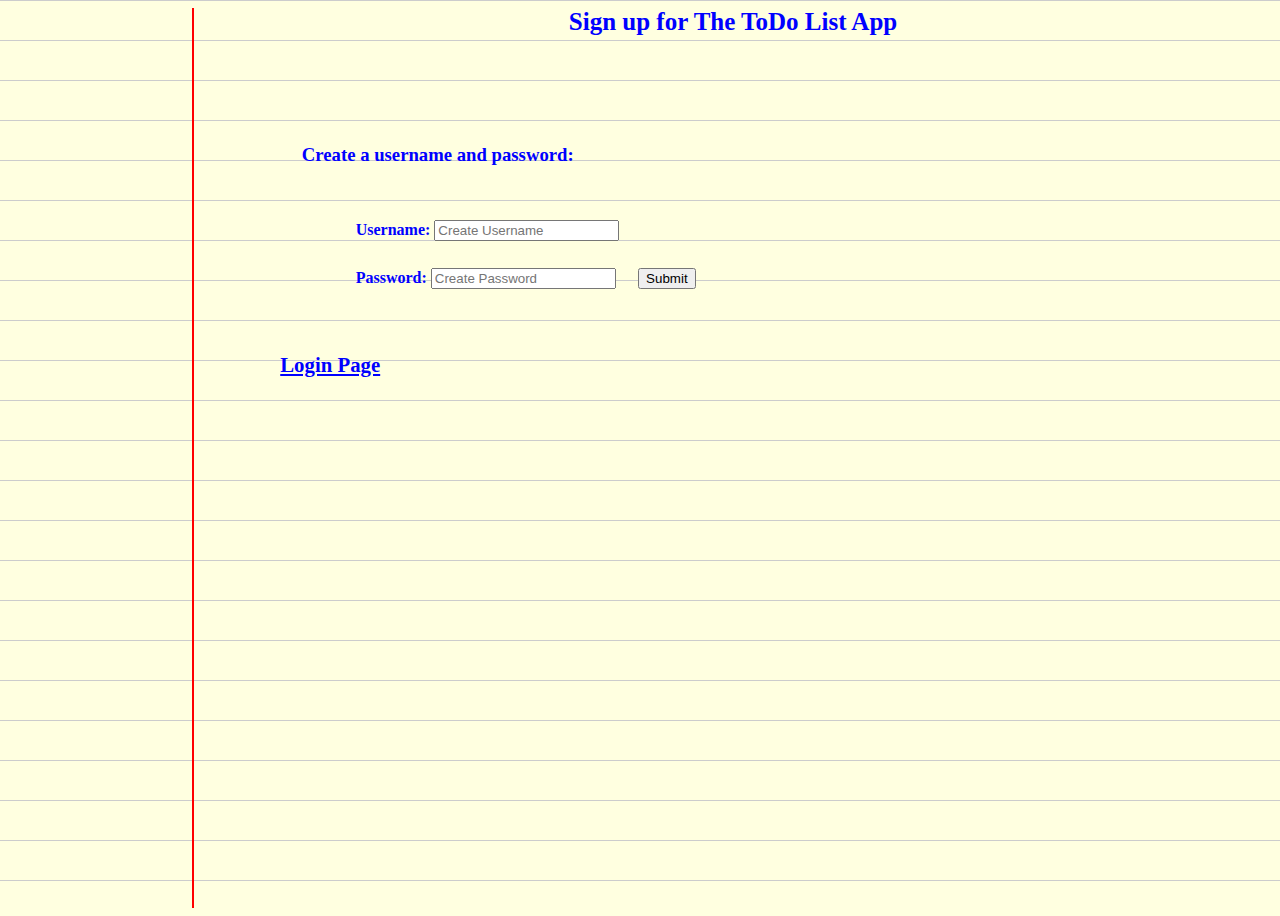
<file: index.html>
<!DOCTYPE html>
<html lang="en">

<head>
    <meta charset="UTF-8">
    <meta name="viewport" content="width=device-width, initial-scale=1.0">
    <meta http-equiv="X-UA-Compatible" content="ie=edge">
    <link href="https://fonts.googleapis.com/css2?family=Titillium+Web:wght@300&display=swap" rel="stylesheet">
    <link rel="stylesheet" href="./style.css">
    <title>Sign up</title>
</head>

<body>
    <header>
    Sign up for The ToDo List App
    </header>
    <div id='container'>
    <main>
        <h3>Create a username and password:</h3>
        
        <form id='signupform'>
            <label for='username'>Username:</label>
            <input type='text' id='username' name='username' placeholder="Create Username"><br>
            <label for='password'>Password:</label>
            <input type='password' id='password' name='password' placeholder="Create Password">
            <input type='submit' id='signupsubmit' name='signupsubmit'>



        </form>
        <br><br>
        <a id='loginlink' href='./Login/login.html'>Login Page</a>
    </main>
    
</div>
    <script type="module" src="./app.js"></script>
</body>

</html>
</file>
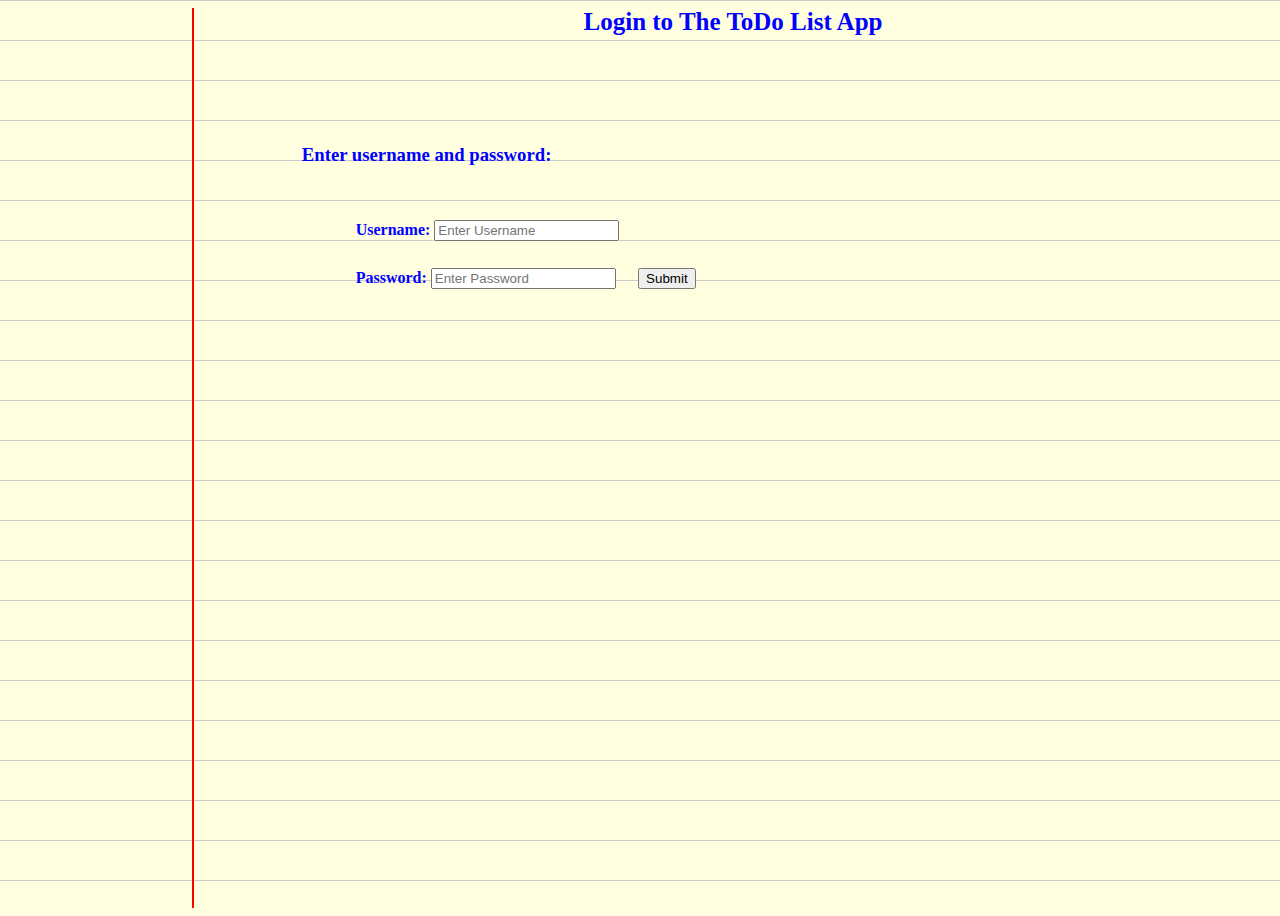
<file: Login/login.html>
<!DOCTYPE html>
<html lang="en">

<head>
    <meta charset="UTF-8">
    <meta name="viewport" content="width=device-width, initial-scale=1.0">
    <meta http-equiv="X-UA-Compatible" content="ie=edge">
    <link href="https://fonts.googleapis.com/css2?family=Titillium+Web:wght@300&display=swap" rel="stylesheet">
    <link rel="stylesheet" href='./login.css'>
    <title>Sign up</title>
</head>

<body>
    <header>
       Login to The ToDo List App
    </header>
    <main>
        <h3>Enter username and password:</h3>
        <form id='loginform'>
            <label for='username'>Username:</label>
            <input type='text' id='username' name='username' placeholder="Enter Username"><br>
            <label for='pass'>Password:</label>
            <input type='password' id='pass' name='pass' placeholder="Enter Password">
            <input type='submit' id='loginsubmit' name='loginsubmit'>



        </form>
    </main>
    <footer>
        
    </footer>

    <script type="module" src="./login.js"></script>
</body>

</html>
</file>
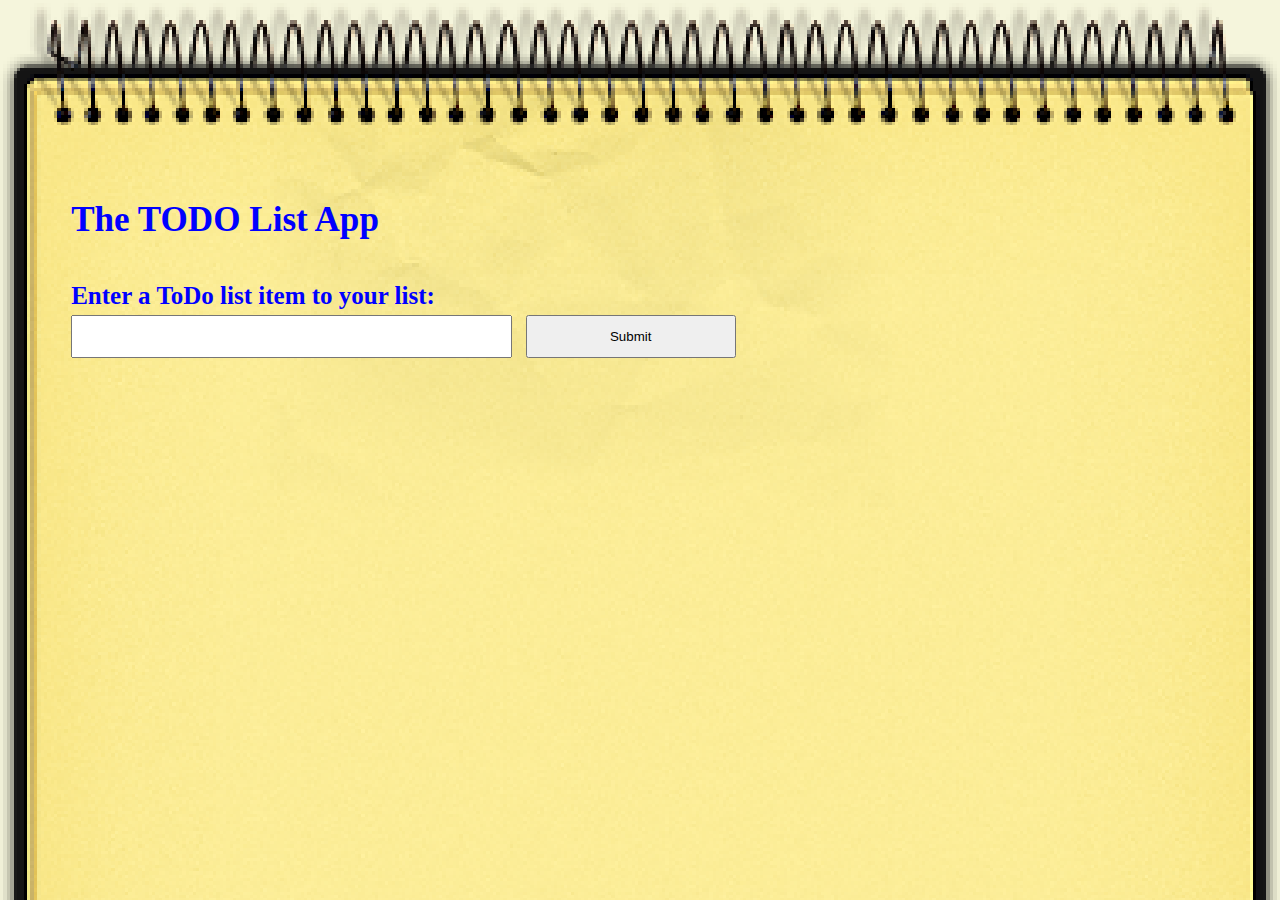
<file: Todo/todo.html>
<!DOCTYPE html>
<html lang="en">

<head>
    <meta charset="UTF-8">
    <meta name="viewport" content="width=device-width, initial-scale=1.0">
    <meta http-equiv="X-UA-Compatible" content="ie=edge">
    <link href="https://fonts.googleapis.com/css2?family=Titillium+Web:wght@300&display=swap" rel="stylesheet">
    <link rel="stylesheet" href="./todo.css">
    <title>ToDo List</title>
</head>

<body>
    
    <header>
       <h3>The TODO List App</h4>
    </header>
    <h5>Enter a ToDo list item to your list:</h3>
    <main>
    <div id='flexdiv'>
        <form id='todoform'>
            <label for='todoitem'></label>
            <input type='text' id='todoitem' name='todoitem'>
            <input type='submit' id='todosubmit' name='todosubmit'>

        </form>
        <div id='togglecontainer'>

        </div>
    </div>
    <div id='listcontainer'>

    </div>
        
        
    </main>
    <footer>
        
    </footer>

    <script type="module" src="./todo.js"></script>
</body>

</html>
</file>
<file: style.css>
body{
        background-image: linear-gradient(#ccc 1px, transparent 1px);
        background-size: 100% 40px;
        background-color: lightyellow;
        margin-left: 15%;
            border-left: 2px solid red;
            height: 900px;
          
        
      }


header {
   text-align: center;
   font-size: 25px;
   font-weight: 900;
   color: blue;
   margin-bottom: 10%;
   background-color: lightyellow;
}

h3 {
    margin-bottom: 5%;
    color: blue;
    margin-left: 10%;
}

form {
    color: blue;
    font-weight: 700;
    margin-left: 15%;
}
input {
    margin-bottom:3%;
}

#signupsubmit {
    margin-left: 2%;
    cursor: pointer;
}

#loginlink {
    font-size: 130%;
    color: blue;
    font-weight: 700;
    margin-left: 8%;
    margin-top: 50%;
}
</file>
<file: Login/login.css>
body{
        background-image: linear-gradient(#ccc 1px, transparent 1px);
        background-size: 100% 40px;
        background-color: lightyellow;
        margin-left: 15%;
            border-left: 2px solid red;
            height: 900px;
          
        
      }
    
    
    header {
       text-align: center;
       font-size: 25px;
       font-weight: 900;
       color: blue;
       margin-bottom: 10%;
    }
    
    h3 {
        margin-bottom: 5%;
        color: blue;
        margin-left: 10%;
    }
    
    form {
        color: blue;
        font-weight: 700;
        margin-left: 15%;
    }
    input {
        margin-bottom:3%;
    }
    #loginsubmit{
        margin-left: 2%;
    }
</file>
<file: Todo/todo.css>
body {
    
    background-image: url('../assets/paperback4.png'); 
    background-repeat: no-repeat;
    background-size: cover;
    image-rendering: pixelated;
    background-color: beige;  
    
    
}
header, main {
  margin-left: 5%;
  width: 80%;
}
header {
    margin-top: 200px;
    color: blue;
    font-size: 30px
}

h5 {
    margin-left: 5%;
    font-size: 25px;
    color: blue;
    margin-bottom: 5px;
}

h4 {

}
main {
   
}


ol {
   
}
.listLi {
    font-size: 25px;
    padding: 10px;
    border: 3px solid black;
    margin: 10px;
    width: 90%;
    border-radius: 5px;
    background-color: yellow;
    color: black;
}

.listLi:hover {
    background-color: yellow;
    
    border-color: 4px solid purple;
    
}
.completedbutton {
    font-size: 20px;
}
button {
    cursor: pointer;
}

#todosubmit {
    cursor: pointer;
    font-size: auto;
    float: right;
    width: 30%;
    margin-left: 2%;

}

input[type='checkbox'] {
    height: 5;
}

#todoitem {
    
    font-size: 20px;
    padding: 8px;
    width: 60%;
    
}

#todoform {
    display: flex;
    float: left;
    width: 70%;
    
}
#flexdiv {
    display: flex;
    margin-bottom: 5%;
    
    padding-right: 1%;
}
#togglecontainer {
    display: flex;
    float:right;

}


.completedbutton {
    font-size: 15px;
    float: right;
    cursor: pointer;
    border-radius: 5px;
    border: 1px solid blue;
    color: red;
    background-color: yellow;
}
.completedbutton:hover {
    border: 2px solid red;
}
.completedbutton:disabled {
    background-color:#CCC;
    border: 1px black;
}
.completedbutton:disabled:hover {
    cursor: default;
}
.clearbutton {
    
    float: right;
    cursor: pointer;
}

.removeitem {
    cursor: pointer;
    font-size: 15px;
    border-radius: 5px;
    float: right;
    border: 1px solid blue;
}

.removeitem:hover {
    border: 3px solid blue;
}

#listcontainer {
    margin-bottom: 20%;
}
/*
body{
    background-image: linear-gradient(#ccc 1px, transparent 1px);
    background-size: 100% 30px;

  }
  */
</file>
